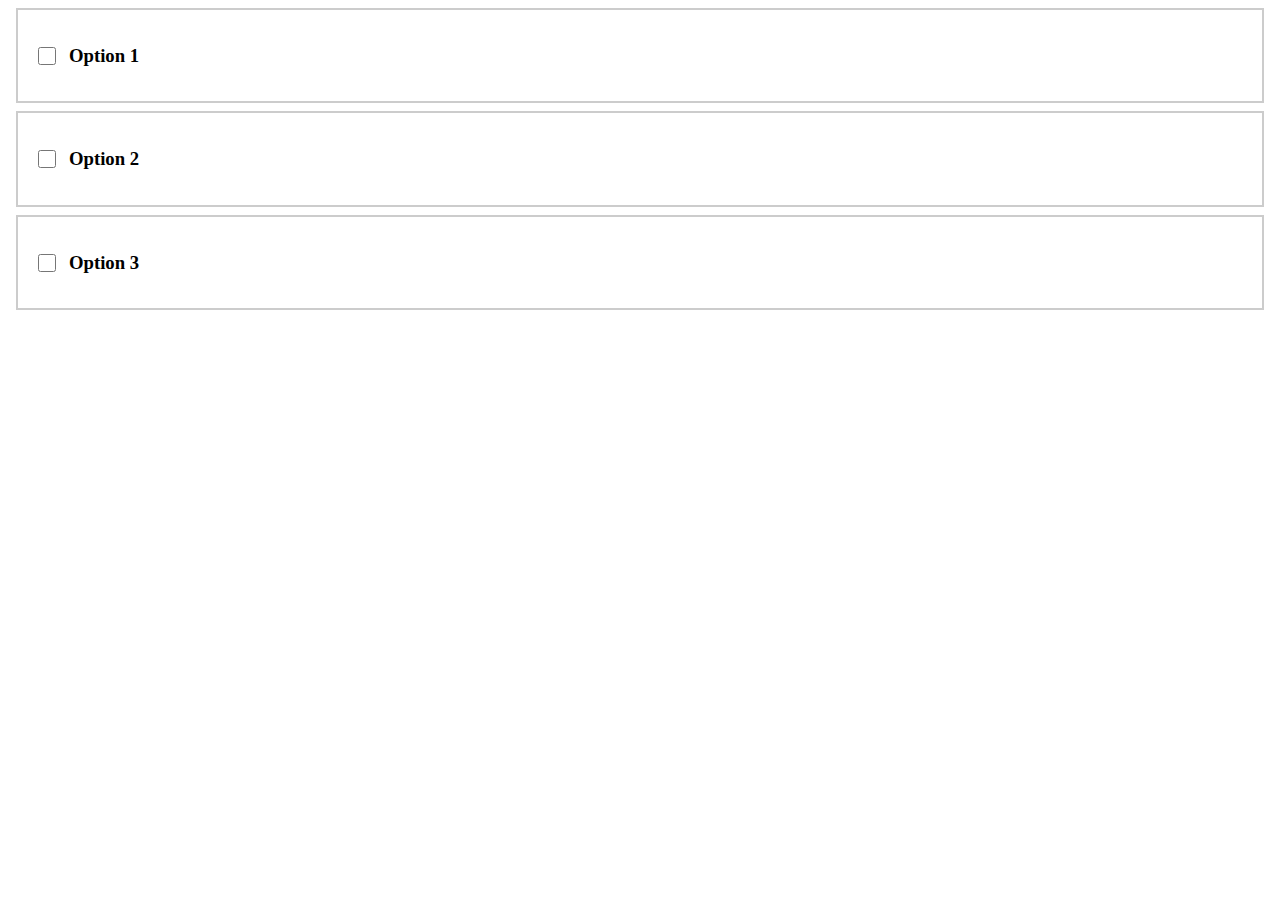
<file: demo-file/index.html>
<!DOCTYPE html>
<html lang="en">
<head>
    <meta charset="UTF-8">
    <meta name="viewport" content="width=device-width, initial-scale=1.0">
    <title>Document</title>
    <link rel="stylesheet" href="style.css">
</head>
<body>
    <div class="grid">
        <div class="quiz-card">
          <input type="checkbox" class="quiz-checkbox" />
          <div class="card-content">
            <h3>Option 1</h3>
          </div>
        </div>
        <div class="quiz-card">
          <input type="checkbox" class="quiz-checkbox" />
          <div class="card-content">
            <h3>Option 2</h3>
          </div>
        </div>
        <div class="quiz-card">
          <input type="checkbox" class="quiz-checkbox" />
          <div class="card-content">
            <h3>Option 3</h3>
          </div>
        </div>
      </div>
      
      <script>
        document.addEventListener("DOMContentLoaded", function () {
          const quizGrids = document.querySelectorAll(".grid");
      
          quizGrids.forEach((grid) => {
            const cards = grid.querySelectorAll(".quiz-card");
      
            cards.forEach((card) => {
              const checkbox = card.querySelector(".quiz-checkbox");
      
              function toggleCardSelection() {
                const isSelected = card.classList.contains("selected");
      
                if (isSelected) {
                  card.classList.remove("selected", "faded");
                  checkbox.checked = false;
                } else {
                  card.classList.add("selected");
                  checkbox.checked = true;
                  card.classList.remove("faded");
                }
              }
      
              // Click on card (not checkbox)
              card.addEventListener("click", (e) => {
                if (e.target.classList.contains("quiz-checkbox")) return;
                toggleCardSelection();
              });
      
              // Click on checkbox
              checkbox.addEventListener("click", (e) => {
                e.stopPropagation();
                toggleCardSelection();
              });
            });
          });
        });
      </script>
      
</body>
</html>
</file>
<file: demo-file/style.css>
.quiz-card {
    border: 2px solid #ccc;
    padding: 1rem;
    margin: 0.5rem;
    cursor: pointer;
    transition: 0.3s ease;
    display: flex;
    align-items: center;
    gap: 10px;
  }

  .quiz-card.selected {
    border-color: #00bcd4;
    background-color: #e0f7fa;
  }

  .quiz-card.faded {
    opacity: 0.5;
  }

  .quiz-checkbox {
    width: 18px;
    height: 18px;
  }
</file>
